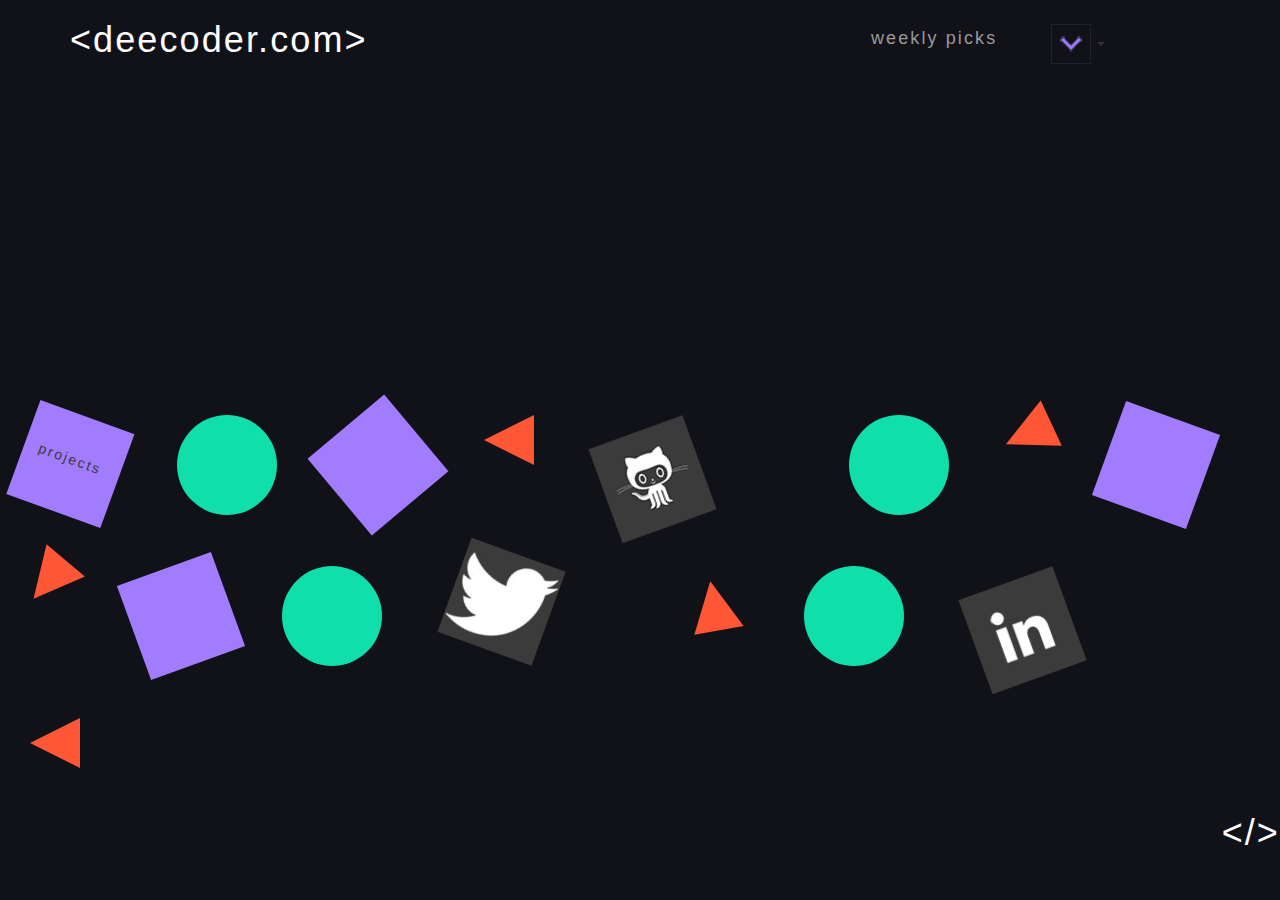
<file: index.html>
<!DOCTYPE html>
<html>
<head>
  <meta name="viewport" content="width=device-width, initial-scale=1" charset="utf-8">
  <title>deecoder.com</title>
  <script src='jquery.js'></script>
  <script src='script.js'></script>
  <link href="bootstrap.min.css" rel="stylesheet">
  <link href="bootstrap.min.js">
  <link rel="stylesheet" href="animate.css" >
  <link rel="stylesheet" href="style.css">
</head>
<body>
  <div class="container">
    <div class="row">
      <div id ='header' class='col-md-6'>
        <h1>&ltdeecoder.com&gt</h1>
      </div>
      <div id='weekly-picks' class="col-xs-6 col-md-4">
        <h4>weekly picks</h4>
      </div>
      <div id='arrow-img' class='col-md-2 dropdown'>
        <button id="dLabel" type="button" data-toggle="dropdown" aria-haspopup="true" aria-expanded="false">
          <img src="images/arrow.jpg" alt=""/>
          <span class="caret"></span>
        </button>
        <ul class="dropdown-menu" aria-labelledby="dLabel">
          <li>Spotify</li>
          <li>Podcast</li>
          <li>Kindle</li>
        </ul>
      </div>
    </div>
  </div>
  <div class='row shape-container animated slideInDown'>

    <div id='square1' class='col-xs-4 col-md-1 col-lg-2 square'>
      <a href='projects.html'>
        <p id='project-text'>projects<p>
        </a>
      </div>
      <div id='circle1' class='col-xs-4 col-md-1 col-lg-2 circle'></div>
      <div id='square2' class='col-xs-4 col-md-1 col-lg-2 square'></div>
      <div id='triangle1' class='col-xs-4 col-md-1 col-lg-2 triangle'></div>
      <div id='octokitty' class="col-xs-4 col-md-1 col-lg-2 image">
        <a href='https://github.com/dkendrick25'>
          <img src="images/githubicon.png" alt="" />
        </a>
      </div>
      <div id='circle2' class='col-xs-4 col-md-1 col-lg-2 circle'></div>
      <div id='triangle2' class='col-xs-4 col-md-1 col-lg-2 triangle'></div>
      <div id='square3' class='col-xs-4 col-md-1 col-lg-2 square'></div>

      <div id='triangle3' class='col-xs-4 col-md-1 col-lg-2 triangle'></div>
      <div id='square4' class='col-xs-4 col-md-1 col-lg-2 square'></div>
      <div id='circle3' class='col-xs-4 col-md-1 col-lg-2 circle'></div>
      <div id='twitter' class="col-xs-4 col-md-1 col-lg-2 image">
        <a href='https://twitter.com/dkendrick89'>
          <img src="images/twittericon.jpg" alt="" />
        </a>
      </div>
      <div id='triangle4' class='col-xs-4 col-md-1 col-lg-2 triangle'></div>
      <div id='circle4' class='col-xs-4 col-md-1 col-lg-2 circle'></div>
      <div id='in' class="col-xs-4 col-md-1 col-lg-2 image">
        <a href='https://www.linkedin.com/in/deeannkendrick'>
          <img src="images/linkedinicon.jpg" alt="" />
        </a>
      </div>
      <div id='triangle5' class='col-xs-4 col-md-1 col-lg-2 triangle'></div>

    </div>
    <div class='row'>
      <div id='footer' class='col-md-12 text-right'>
        <h1>&lt/></h1>
      </div>
    </div>
  </div>
</body>
</html>
</file>
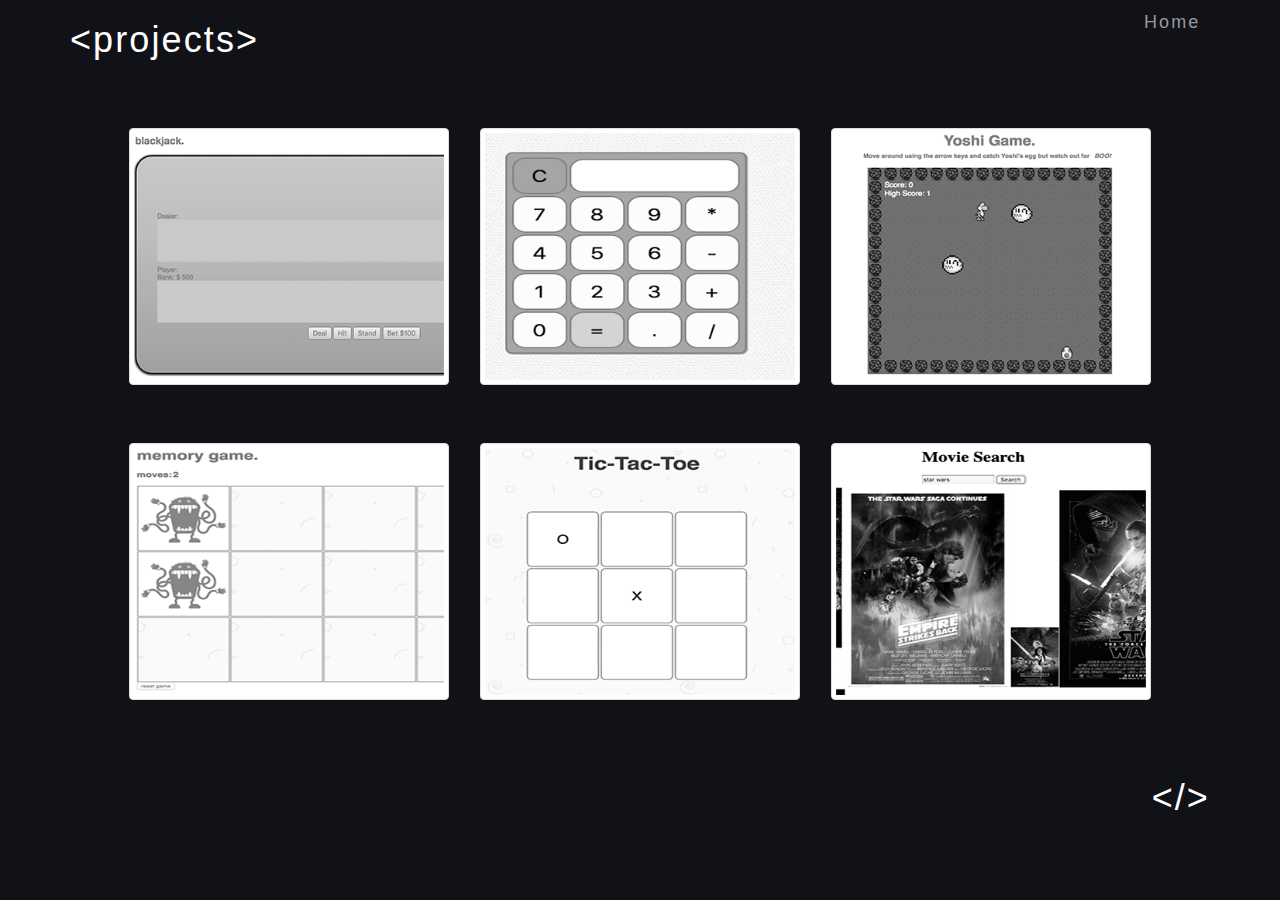
<file: projects.html>
<!DOCTYPE html>
<html>
  <head>
    <meta name="viewport" content="width=device-width, initial-scale=1" charset="utf-8">
    <title>deecoder projects</title>
    <link rel="stylesheet" href="bootstrap.min.css">
    <link rel="stylesheet" href="style.css">
  </head>
  <body>
    <div class="container">
      <div class="row">
        <div id='header'class="col-md-10">
          <h1>&ltprojects&gt</h1>
        </div>
        <div class="col-md-2">
          <a href='index.html'>
            <h4>Home</h4>
          </a>
        </div>
      </div>
      <div class="row">
        <div id='project-row1'class="row">
          <div class="col-md-4">
            <a href='http://kendrickblackjack.surge.sh/'>
              <img src="images/blackjackimg.png" alt=""
              class="img-thumbnail img-responsvie"/>
            </a>
          </div>
          <div class="col-md-4">
            <a href='http://kendricksimplecalculator.surge.sh/'>
              <img src="images/calculatorimg.png" alt=""  class="img-thumbnail img-responsvie"/>
            </a>
          </div>
          <div class="col-md-4">
            <a href='http://kendrickcanvasgame.surge.sh/'>
              <img src="images/canvasgameimg.png" alt="" class="img-thumbnail img-responsvie"/>
            </a>
          </div>
        </div>
        <div id='project-row2'class="row">
          <div class="col-md-4">
            <a href='http://kendrickmemorygame.surge.sh/'>
              <img src="images/memorygameimg.png" alt="" class="img-thumbnail img-responsvie"/>
            </a>
          </div>
          <div class="col-md-4">
            <a href="http://kendricktictactoe.surge.sh/">
              <img src="images/tictactoeimg.png" alt="" class="img-thumbnail img-responsvie"/>
            </a>
          </div>
          <div class="col-md-4">
            <a href="http://kendrickmovieapp.surge.sh/">
              <img src="images/movieappimg.png" alt="" class="img-thumbnail img-responsvie"/>
            </a>
          </div>
        </div>
      </div>
      <div class="row">
        <div id='footer'class="col-md-12 text-right">
            <h1>&lt/></h1>
        </div>
      </div>
    </div>

  </body>
</html>
</file>
<file: style.css>
* {
  box-sizing: border-box;
}
#header, #footer{
  color: white;
}

h4 {
  margin-top: 8%;
  margin-left: 60%;
  color: #99999a;
}
.dropdown-menu {
    color: #99999a;
}

#arrow-img {
  margin-top: 2%;
}
button {
  background-color: #111118;
  margin: 0;
  border: none;
}
body {
  background-color: #111118;
  font-family: 'Helvetica Neue', Helvetica, sans-serif;
  letter-spacing: .15em;
}

.square {
  padding-top:35px;
  margin: 2%;
  width: 100px;
	height: 100px;
	background: #A17CFF;
}
#square1 {
  transform: translate(100px) rotate(20deg);
  transform-origin: 0 -250px;
}
#square2 {
  transform: rotate(-40deg);
}
#square3 {
  transform: rotate(20deg);
}
#square4 {
  transform: rotate(-20deg);
}

.circle {
  margin: 2%;
  width: 100px;
	height: 100px;
	background: #10DFAC;
	border-radius: 50px;
}

.triangle {
  margin: 2%;
  margin-left: 0;
  width: 0;
	height: 0;
	border-bottom: 25px solid transparent;
	border-top: 25px solid transparent;
	border-right: 50px solid #FF5736;
}
#triangle2 {
  transform: rotate(-25deg);
}
#triangle3 {
  transform: rotate(-50deg);
}
#triangle4 {
  transform: rotate(80deg);
}
#octokitty {
  transform: rotate(-20deg);
}
#twitter {
    transform: rotate(20deg);
}
#in {
  transform: rotate(-20deg);
}
.image {
  margin: 2%;
}

.shape-container {
  padding-top: 25%;
  margin:auto;
}

a {
  color: #3B3B3B;
}
/* project html*/
#project-row1 {
  margin: 5%;
}
#project-row2 {
  margin: 5%;
}

.img-thumbnail {
  -webkit-filter: grayscale(100%);
  -moz-filter: grayscale(100%);
  -ms-filter: grayscale(100%);
  filter: grayscale(100%);
  filter: gray; /* IE */
}

.img-thumbnail:hover {
  filter: none;
  -webkit-filter: none;
  -moz-filter: none;
  -ms-filter: none;
}
</file>
